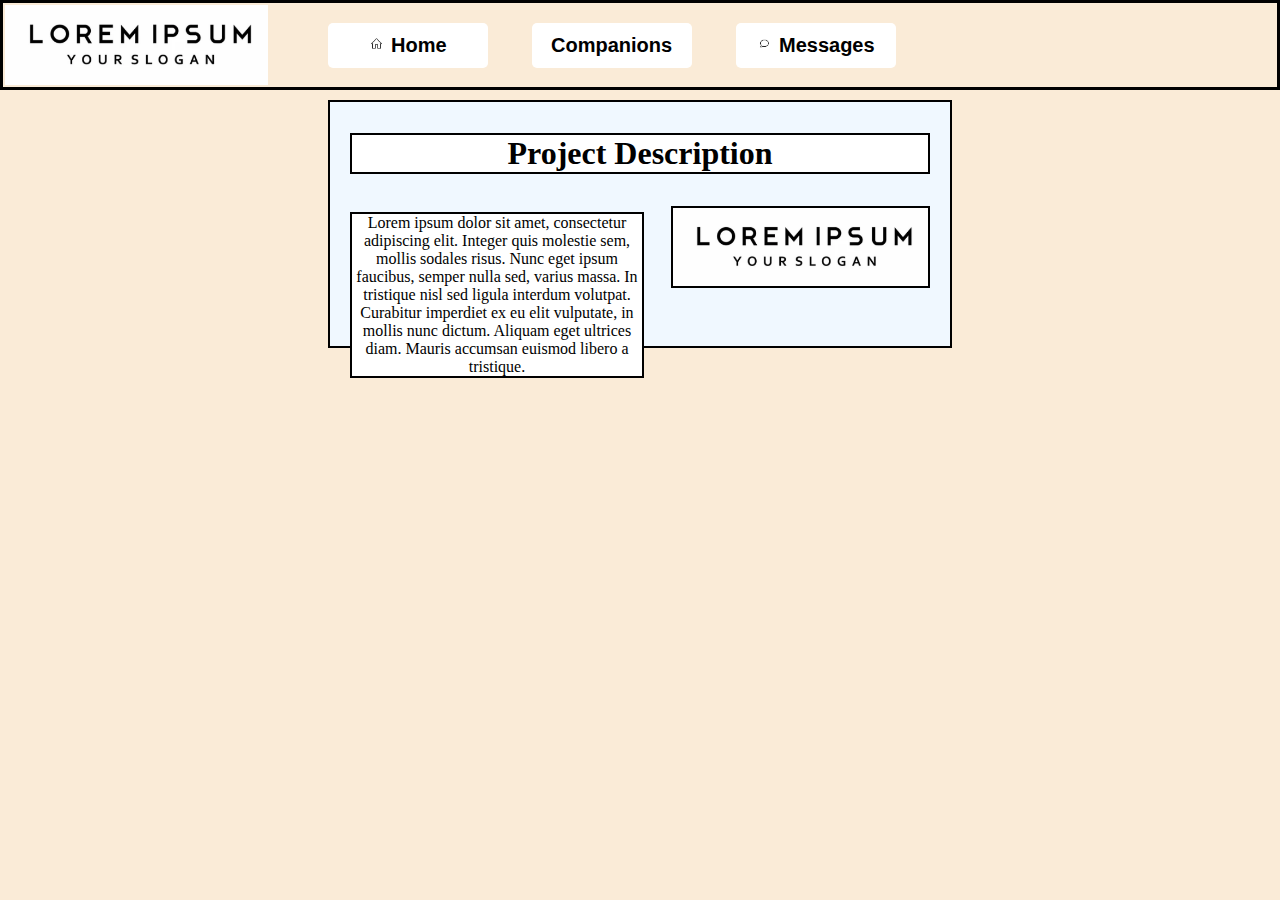
<file: index.html>
<!DOCTYPE html>
<html lang="en">
<head>
    <meta charset="UTF-8" />
    <meta content="width=device-width, initial-scale=1.0" />
    <link rel="stylesheet" href="styles.css" />
    <link rel="script" href="main.js" />
    <title>Companion</title>
</head>
<body>
<!--Navigation Bar-->
    <header>
        <img src="./images/lorem_ipsum.png" />
        <nav>
            <ul>
                <li><a href="./index.html" class="button"><img src="./images/home.png" class="token" /> Home</a></li>
                <li><a href="./companions.html" class="button">Companions</a></li>
                <li><a href="./messages.html" class="button"><img src="./images/message.png" class="token"/> Messages</a></li>
            </ul>
        </nav>
    </header>
<!--Project Description-->
<div class="project">
    <h1>Project Description</h1>
    <p class="description">Lorem ipsum dolor sit amet, consectetur adipiscing elit. Integer quis molestie sem, mollis sodales risus. 
    Nunc eget ipsum faucibus, semper nulla sed, varius massa. In tristique nisl sed ligula interdum volutpat. 
    Curabitur imperdiet ex eu elit vulputate, in mollis nunc dictum. Aliquam eget ultrices diam. Mauris accumsan euismod libero a tristique.</p>
    <img src="./images/lorem_ipsum.png" class="d-image" />
</div>
<!--Sample Images-->

<!--Sample Text Area and Messages-->
</body>
</file>
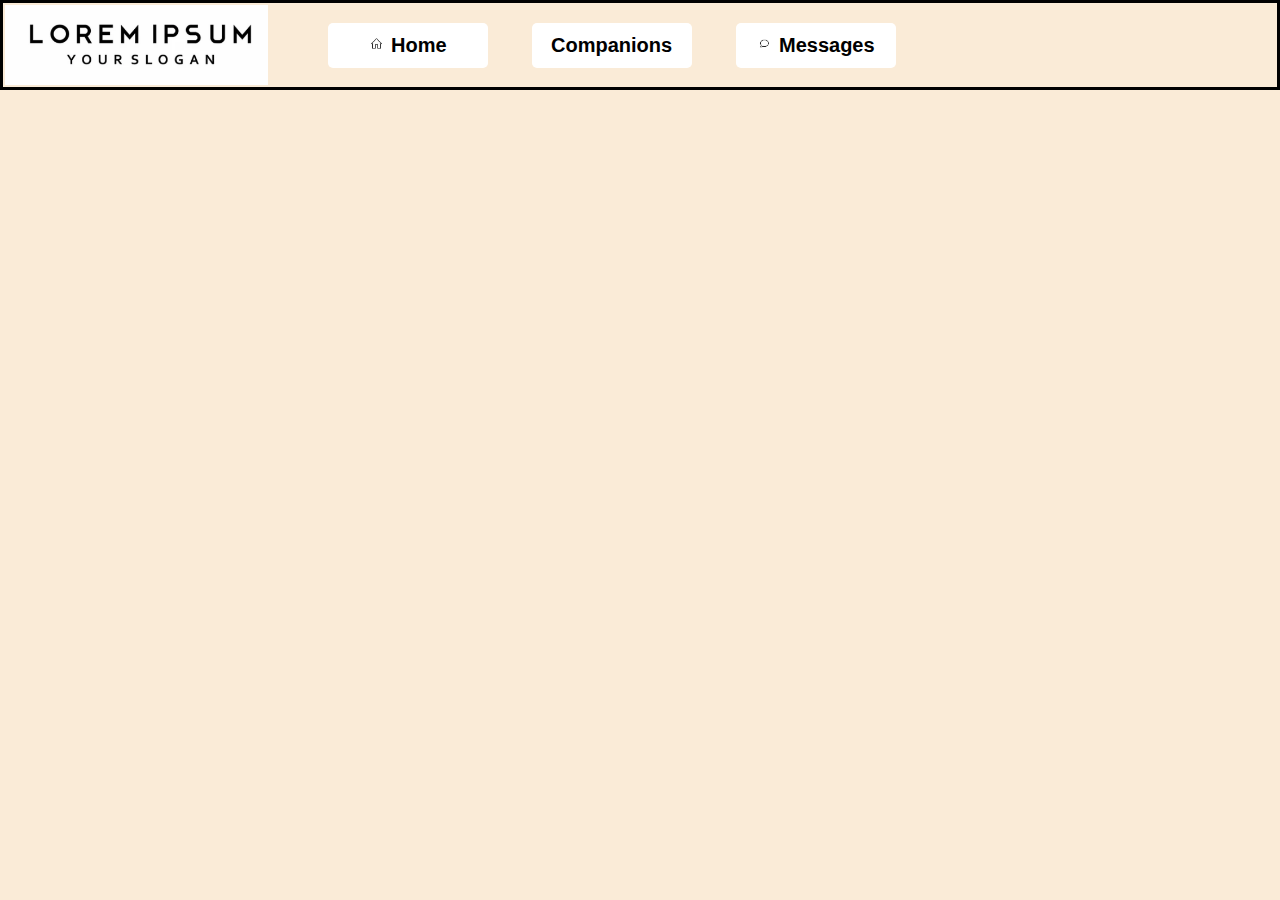
<file: companions.html>
<!DOCTYPE html>
<html lang="en">
<head>
    <meta charset="UTF-8" />
    <meta content="width=device-width, initial-scale=1.0" />
    <link rel="stylesheet" href="styles.css" />
    <link rel="script" href="main.js" />
    <title>Companion</title>
</head>
<body>
<!--Navigation Bar-->
    <header>
        <img src="./images/lorem_ipsum.png" />
        <nav>
            <ul>
                <li><a href="./index.html" class="button"><img src="./images/home.png" class="token" /> Home</a></li>
                <li><a href="./companions.html" class="button">Companions</a></li>
                <li><a href="./messages.html" class="button"><img src="./images/message.png" class="token"/> Messages</a></li>
            </ul>
        </nav>
    </header>
<!--Companions List-->
</file>
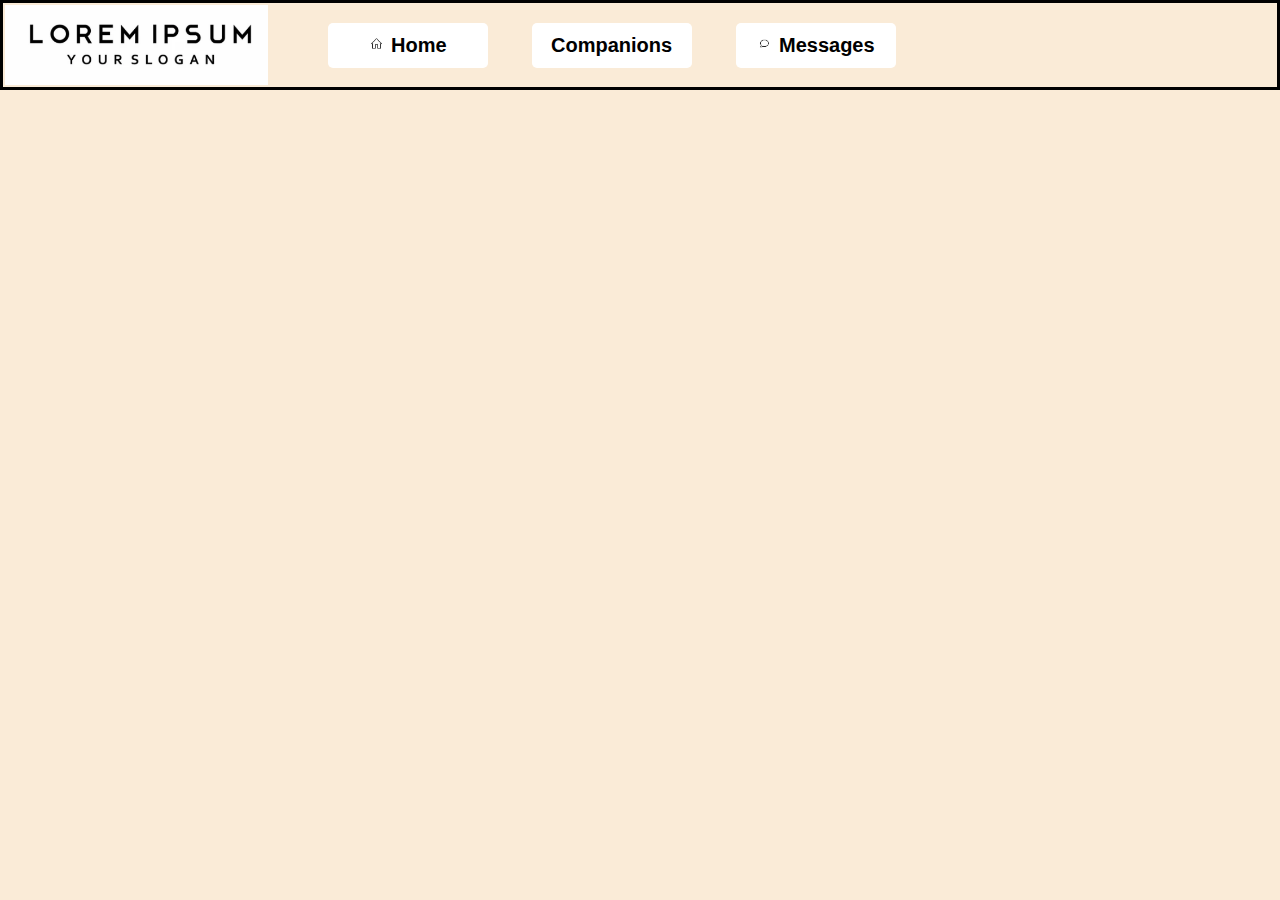
<file: messages.html>
<!DOCTYPE html>
<html lang="en">
<head>
    <meta charset="UTF-8" />
    <meta content="width=device-width, initial-scale=1.0" />
    <link rel="stylesheet" href="styles.css" />
    <link rel="script" href="main.js" />
    <title>Companion</title>
</head>
<body>
<!--Navigation Bar-->
<header>
    <img src="./images/lorem_ipsum.png" />
    <nav>
        <ul>
            <li><a href="./index.html" class="button"><img src="./images/home.png" class="token" /> Home</a></li>
            <li><a href="./companions.html" class="button">Companions</a></li>
            <li><a href="./messages.html" class="button"><img src="./images/message.png" class="token"/> Messages</a></li>
        </ul>
    </nav>
</header>       
<!--Images-->

<!--Text-->

</body>
</file>
<file: styles.css>
header {   
    border: 3px solid black;
    padding: 2px;
    background-color: antiquewhite;
    position: fixed;
    top: 0;
    left: 0;
    right: 0;
    height: 80px;
    display: flex;
    align-items: center;
}

header * {
    display: inline-block;
}

a:link, a:visited {
    color: black;
}

a:hover {
    color: brown;
}

header li {
    margin: 20px;
    font-size: 20px;
}

header a {
    font-family: Arial, Helvetica, sans-serif;
    width: 140px;
    height: 25px;
    background: white;
    padding: 10px;
    text-align: center;
    border-radius: 5px;
    font-weight: bold;
    line-height: 25px;
    text-decoration: none;
}

header img {
    height: 80px;
}

body {
    background-color: antiquewhite;
}

.token {
    height: 17px;
    width: 17px;
}

.project {
    margin-top: 100px;
    padding-top: 10px;
    padding-bottom: 150px;
    padding-left: 20px;   
    padding-right: 20px;
    margin-right: 320px;
    margin-left: 320px;
    background-color: aliceblue;
    border: 2px solid black;
    text-align: center;
}

h1, p {
    background-color: white;
    border:  2px solid black;
}

.d-image {
    max-width: 255px;
    height: auto;
    float: right;
    align-items: center;
    margin-top: 10px;
    border: 2px solid black;
}

.description {
    float: left;
    max-width: 50%;
}
</file>
